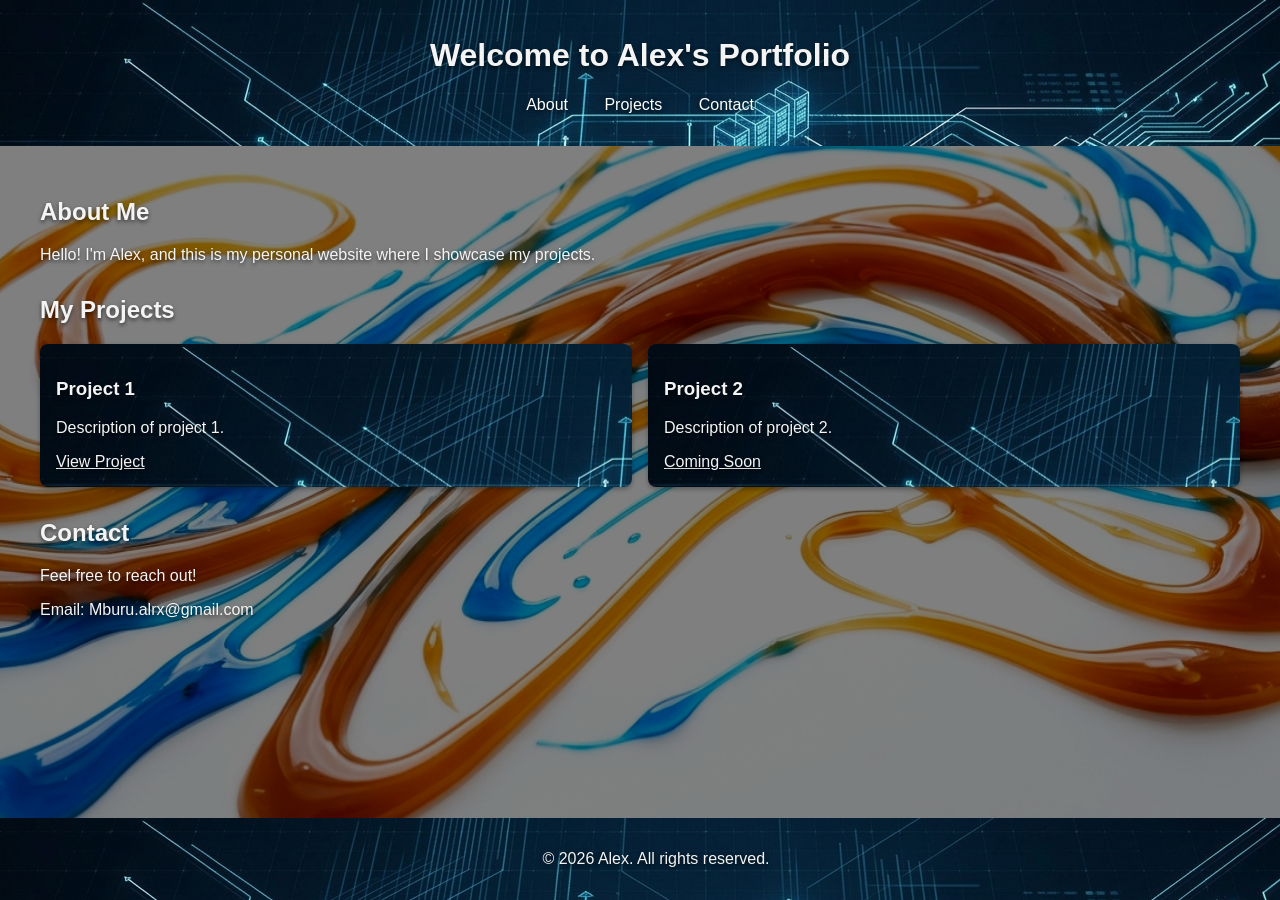
<file: index.html>
<!DOCTYPE html>
<html lang="en">
<head>
    <meta charset="UTF-8">
    <meta name="viewport" content="width=device-width, initial-scale=1.0">
    <title>Alex's Personal Website</title>
    <link rel="stylesheet" href="style.css">
</head>
<body>
    <header>
        <h1>Welcome to Alex's Portfolio</h1>
        <nav>
            <ul>
                <li><a href="about.html">About</a></li>
                <li><a href="projects.html">Projects</a></li>
                <li><a href="contact.html">Contact</a></li>
            </ul>
        </nav>
    </header>

    <main>
        <section id="about">
            <h2>About Me</h2>
            <p>Hello! I'm Alex, and this is my personal website where I showcase my projects.</p>
        </section>

        <section id="projects">
            <h2>My Projects</h2>
            <div class="project-grid">
                <!-- Add your projects here -->
                <div class="project">
                    <h3>Project 1</h3>
                    <p>Description of project 1.</p>
                    <a href="Project 1.html">View Project</a>
                </div>
                <div class="project">
                    <h3>Project 2</h3>
                    <p>Description of project 2.</p>
                    <a href="#">Coming Soon</a>
                </div>
                <!-- Add more projects as needed -->
            </div>
        </section>

        <section id="contact">
            <h2>Contact</h2>
            <p>Feel free to reach out!</p>
            <p>Email: Mburu.alrx@gmail.com</p>
        </section>
    </main>

    <footer>
        <p>&copy; 2026 Alex. All rights reserved.</p>
    </footer>
</body>
</html>
</file>
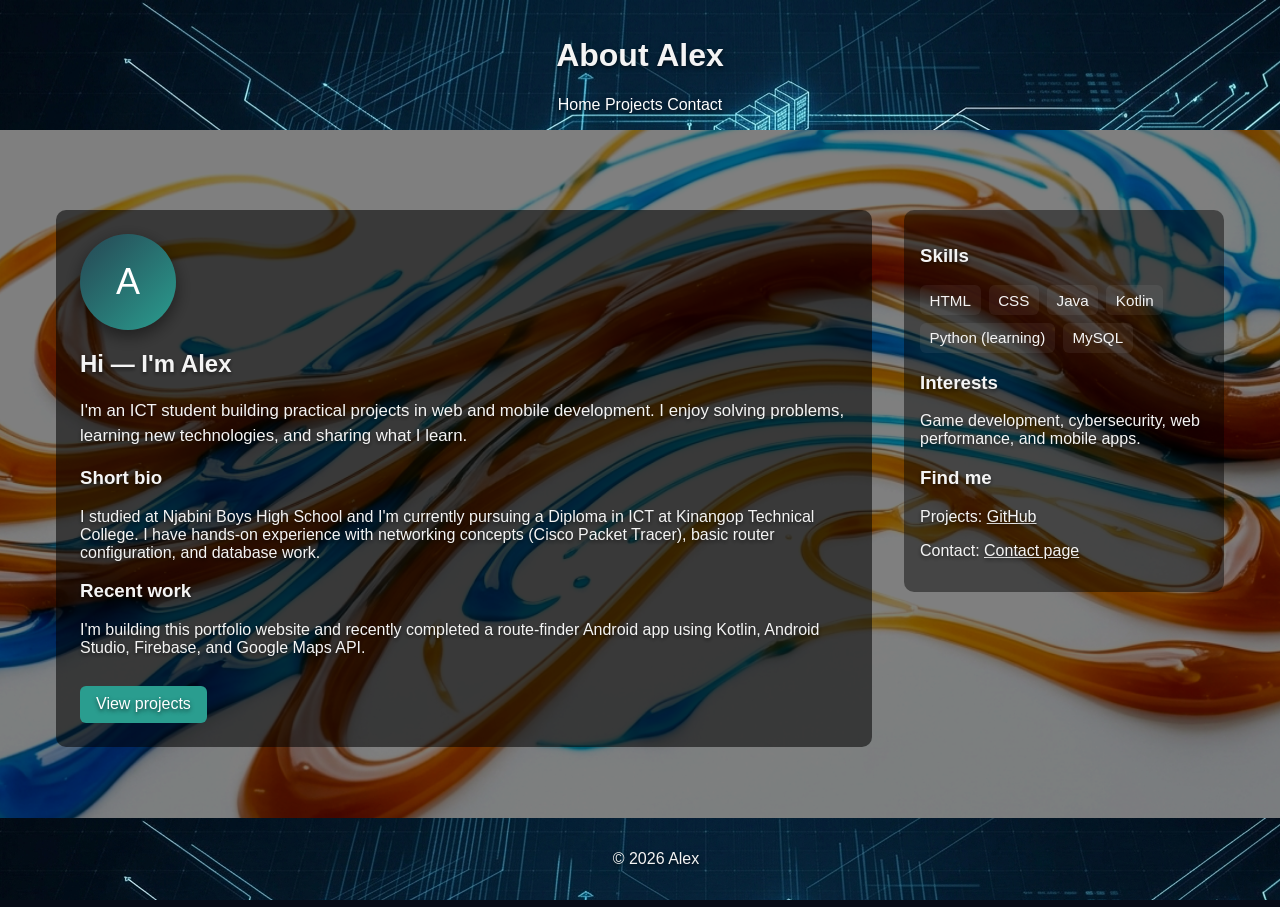
<file: about.html>
<!DOCTYPE html>
<html lang="en">
<head>
    <meta charset="UTF-8">
    <meta name="viewport" content="width=device-width, initial-scale=1.0">
    <title>About Alex</title>
    <link rel="stylesheet" href="style.css">
</head>
<body>
    <header>
        <h1>About Alex</h1>
        <nav>
            <a href="index.html">Home</a>
            <a href="projects.html">Projects</a>
            <a href="contact.html">Contact</a>
        </nav>
    </header>
    <main>
        <section class="about-section">
            <div class="about-container">
                <div class="about-left">
                    <div class="avatar">A</div>
                    <h2>Hi — I'm Alex</h2>
                    <p class="lead">I'm an ICT student building practical projects in web and mobile development. I enjoy solving problems, learning new technologies, and sharing what I learn.</p>

                    <h3>Short bio</h3>
                    <p>I studied at Njabini Boys High School and I'm currently pursuing a Diploma in ICT at Kinangop Technical College. I have hands-on experience with networking concepts (Cisco Packet Tracer), basic router configuration, and database work.</p>

                    <h3>Recent work</h3>
                    <p>I'm building this portfolio website and recently completed a route-finder Android app using Kotlin, Android Studio, Firebase, and Google Maps API.</p>

                    <a class="btn" href="projects.html">View projects</a>
                </div>

                <aside class="about-right">
                    <h3>Skills</h3>
                    <ul class="skills">
                        <li class="skill">HTML</li>
                        <li class="skill">CSS</li>
                        <li class="skill">Java</li>
                        <li class="skill">Kotlin</li>
                        <li class="skill">Python (learning)</li>
                        <li class="skill">MySQL</li>
                    </ul>

                    <h3>Interests</h3>
                    <p>Game development, cybersecurity, web performance, and mobile apps.</p>

                    <h3>Find me</h3>
                    <p>Projects: <a href="https://github.com/mburualrx-lab" target="_blank">GitHub</a></p>
                    <p>Contact: <a href="contact.html">Contact page</a></p>
                </aside>
            </div>
        </section>
    </main>
    <footer>
        <p>&copy; 2026 Alex</p>
    </footer>
</body>
</html>
</file>
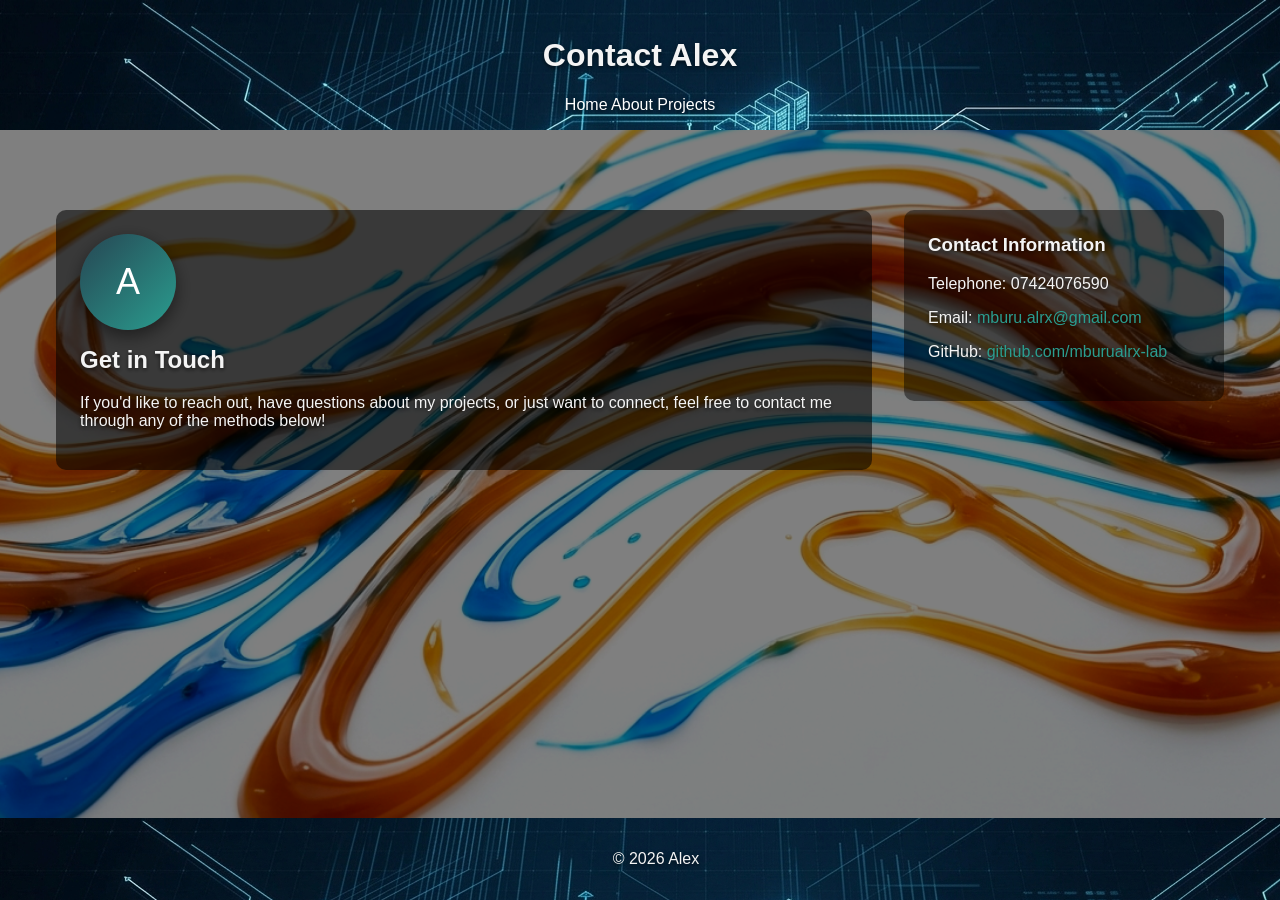
<file: contact.html>
<!DOCTYPE html>
<html lang="en">
<head>
    <meta charset="UTF-8">
    <meta name="viewport" content="width=device-width, initial-scale=1.0">
    <title>Contact Alex</title>
    <link rel="stylesheet" href="style.css">
</head>
<body>
    <header>
        <h1>Contact Alex</h1>
        <nav>
            <a href="index.html">Home</a>
            <a href="about.html">About</a>
            <a href="projects.html">Projects</a>
        </nav>
    </header>
    <main>
        <section class="contact-section">
            <div class="contact-container">
                <div class="contact-left">
                    <div class="avatar">A</div>
                    <h2>Get in Touch</h2>
                    <p>If you'd like to reach out, have questions about my projects, or just want to connect, feel free to contact me through any of the methods below!</p>
                </div>

                <aside class="contact-right">
                    <h3>Contact Information</h3>
                    <p>Telephone: 07424076590</p>
                    <p>Email: <a href="mailto:mburu.alrx@gmail.com">mburu.alrx@gmail.com</a></p>
                    <p>GitHub: <a href="https://github.com/mburualrx-lab">github.com/mburualrx-lab</a></p>
                </aside>
            </div>
        </section>
    </main>
    <footer>
        <p>&copy; 2026 Alex</p>
    </footer>
</body>
</html>
</file>
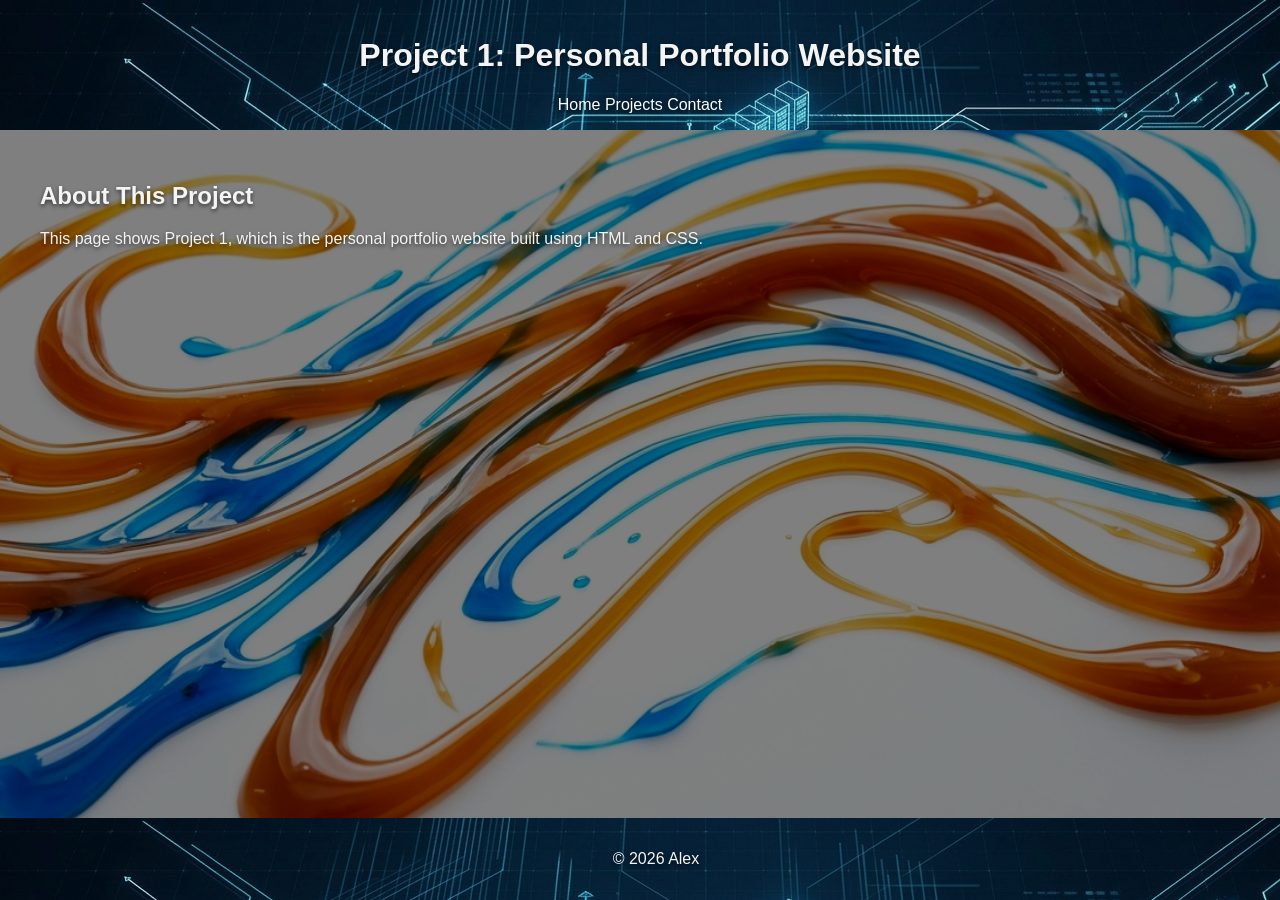
<file: Project 1.html>
<!DOCTYPE html>
<html lang="en">
<head>
    <meta charset="UTF-8">
    <meta name="viewport" content="width=device-width, initial-scale=1.0">
    <title>Project 1 - Alex</title>
    <link rel="stylesheet" href="style.css">
</head>
<body>
    <header>
        <h1>Project 1: Personal Portfolio Website</h1>
        <nav>
            <a href="index.html">Home</a>
            <a href="projects.html">Projects</a>
            <a href="contact.html">Contact</a>
        </nav>
    </header>
    <main>
        <section>
            <h2>About This Project</h2>
            <p>This page shows Project 1, which is the personal portfolio website built using HTML and CSS.</p>
        </section>
    </main>
    <footer>
        <p>&copy; 2026 Alex</p>
    </footer>
</body>
</html>
</file>
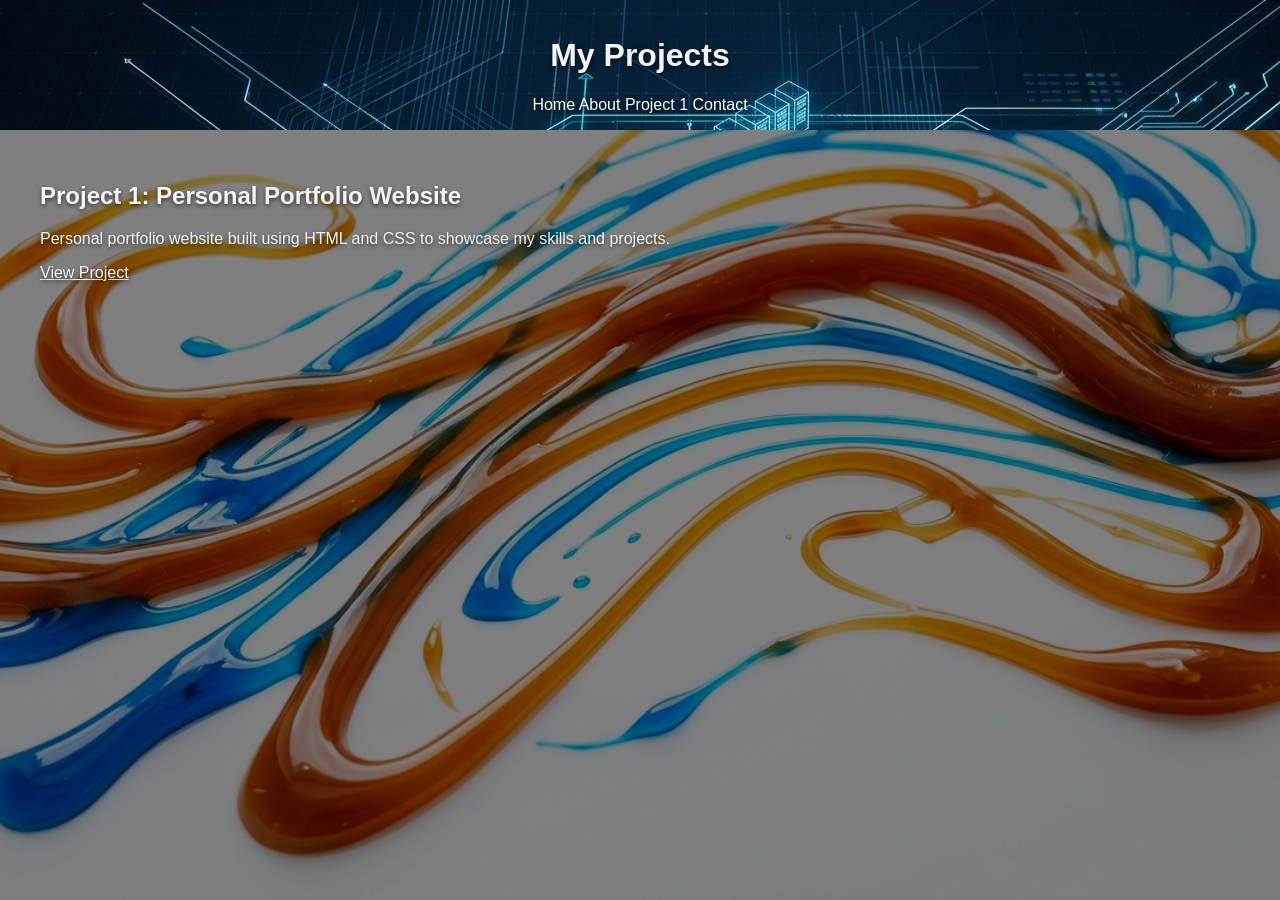
<file: projects.html>
<!DOCTYPE html>
<html lang="en">
<head>
    <meta charset="UTF-8">
    <meta name="viewport" content="width=device-width, initial-scale=1.0">
    <title>My Projects</title>
    <link rel="stylesheet" href="style.css">
</head>
<body>
    <header>
        <h1>My Projects</h1>
        <nav>
            <a href="index.html">Home</a>
            <a href="about.html">About</a>
            <a href="Project 1.html">Project 1</a>
            <a href="contact.html">Contact</a>
        </nav>
    </header>
    <main>
        <div class="project-list">
            <div class="project-item">
                <h2>Project 1: Personal Portfolio Website</h2>
                <p>Personal portfolio website built using HTML and CSS to showcase my skills and projects.</p>
                <a href="Project 1.html">View Project</a>
            </div>
        </div>
    </main>
</body>
</html>
</file>
<file: style.css>
body {
    font-family: Arial, sans-serif;
    margin: 0;
    padding: 0;
    background-color: #070b16;
    position: relative;
    color: #f4f4f4;
    overflow-x: hidden;
}

body::before {
    content: "";
    position: fixed;
    inset: 0;
    background: rgba(0, 0, 0, 0.50);
    z-index: -1;
    pointer-events: none;
}

body::after {
    content: "";
    position: fixed;
    inset: 0;
    background-image: url("image 1.png");
    background-repeat: no-repeat;
    background-size: cover;
    background-position: center center;
    transform: none;
    transform-origin: center;
    z-index: -2;
    filter: contrast(1.12) saturate(1.08);
    pointer-events: none;
}

header {
    background-color: rgba(0, 0, 0, 0.70);
    background-image: url(a1.png);
    color: #ffffff;
    padding: 1rem;
    text-align: center;
}

nav ul {
    list-style: none;
    padding: 0;
}

nav ul li {
    display: inline;
    margin: 0 1rem;
}

nav a {
    color: #ffffff;
    text-decoration: none;
}

h1, h2, h3, p, a {
    color: #f4f4f4;
    text-shadow: 0 2px 4px rgba(0, 0, 0, 0.6);
}

main {
    max-width: 1200px;
    margin: 0 auto;
    padding: 2rem;
}

section {
    margin-bottom: 2rem;
}

.project-grid {
    display: grid;
    grid-template-columns: repeat(auto-fit, minmax(300px, 1fr));
    gap: 1rem;
}

.project {
    background: rgba(0, 0, 0, 0.70);
    background-image: url(a1.png);
    padding: 1rem;
    border-radius: 8px;
    box-shadow: 0 2px 5px rgba(0,0,0,0.3);
    color: #f4f4f4;
}

footer {
    background-color: rgba(0, 0, 0, 0.60);
    background-image: url(a1.png);
    color: #ffffff;
    text-align: center;
    padding: 1rem;
    position: fixed;
    width: 100%;
    bottom: 0;
}

/* About page styles */
.about-section {
    padding: 3rem 1rem 6rem;
}
.about-container {
    display: grid;
    grid-template-columns: 1fr 320px;
    gap: 2rem;
    align-items: start;
}
.about-left {
    background: rgba(0,0,0,0.55);
    padding: 1.5rem;
    border-radius: 10px;
}
.about-right {
    background: rgba(0,0,0,0.45);
    padding: 1rem;
    border-radius: 10px;
}
.avatar {
    width: 96px;
    height: 96px;
    border-radius: 50%;
    background: linear-gradient(135deg,#264653,#2a9d8f);
    color: #fff;
    font-size: 36px;
    display:flex;
    align-items:center;
    justify-content:center;
    margin-bottom: 1rem;
    box-shadow: 0 6px 18px rgba(0,0,0,0.5);
}
.lead {
    font-size: 1.05rem;
    line-height: 1.5;
}
.skills { list-style:none; padding:0; margin:0 0 1rem 0; display:flex; flex-wrap:wrap; gap:0.5rem }
.skill { background: rgba(255,255,255,0.06); padding:0.4rem 0.6rem; border-radius:6px; font-size:0.95rem }
.btn { display:inline-block; margin-top:0.8rem; background:#2a9d8f; color:#072; color:#fff; padding:0.6rem 1rem; border-radius:6px; text-decoration:none }

@media (max-width:900px){
    .about-container,
    .contact-container { grid-template-columns: 1fr; }
    footer{ position: static; }
}

/* Contact page styles */
.contact-section {
    padding: 3rem 1rem 6rem;
}
.contact-container {
    display: grid;
    grid-template-columns: 1fr 320px;
    gap: 2rem;
    align-items: start;
}
.contact-left,
.contact-right {
    background: rgba(0,0,0,0.55);
    padding: 1.5rem;
    border-radius: 10px;
}
.contact-right {
    background: rgba(0,0,0,0.45);
}
.contact-right h3,
.contact-left h2 {
    margin-top: 0;
}
.contact-section p a {
    color: #2a9d8f;
    text-decoration: none;
}
.contact-section p a:hover {
    text-decoration: underline;
}
</file>
